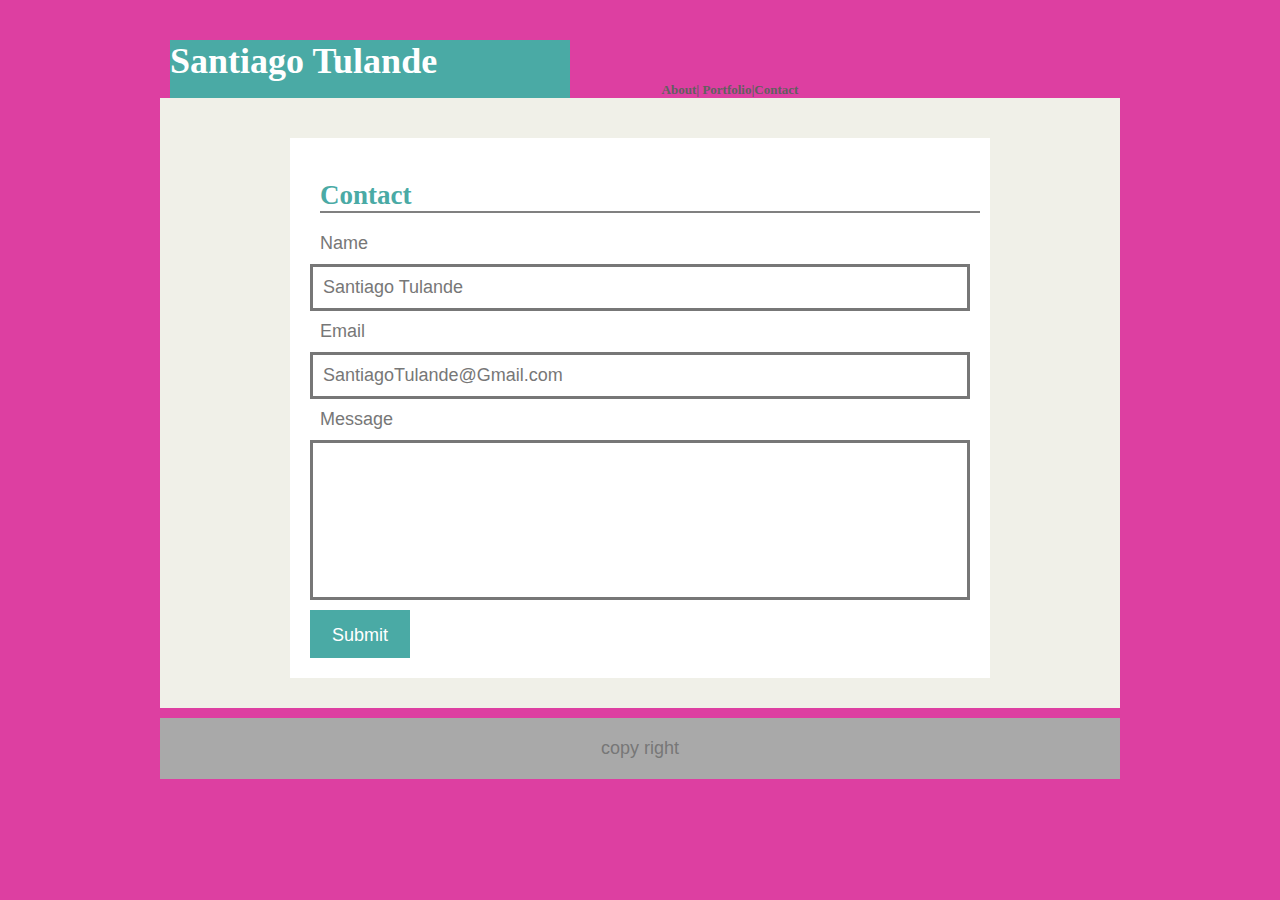
<file: contact.html>
<!--recommended-homework-assignment-->
<!DOCTYPE <!DOCTYPE html>
<html>
<head>
  <!--  <meta charset="utf-8" />-->
    <meta http-equiv="X-UA-Compatible" content="IE=edge">
    <title>recommended-homework-assignment</title>
   <!-- <meta name="viewport" content="width=device-width, initial-scale=1">-->
    <link rel="stylesheet" type="text/css" media="screen" href="assets\css\style.css" />
    <!--<script src="main.js"></script>-->
</head>
<body>
    <h1>Santiago Tulande
        <div id="h1">
            About| Portfolio|Contact
        </div>
    </h1>
<section >

<div class="box1">
        <h2>Contact</h2>
<div id="contactlabel">
    Name  
</div>
<div id="contactbox">
    Santiago Tulande
</div>
<div id="contactlabel">
    Email
</div>
<div id="contactbox">
    SantiagoTulande@Gmail.com
</div>
<div id="contactlabel">
    Message
</div>
<div id="Messagebox">
</div>
<div id="Submit">
    Submit
</div>
</div>
</section>

<footer>copy right</footer>
</file>
